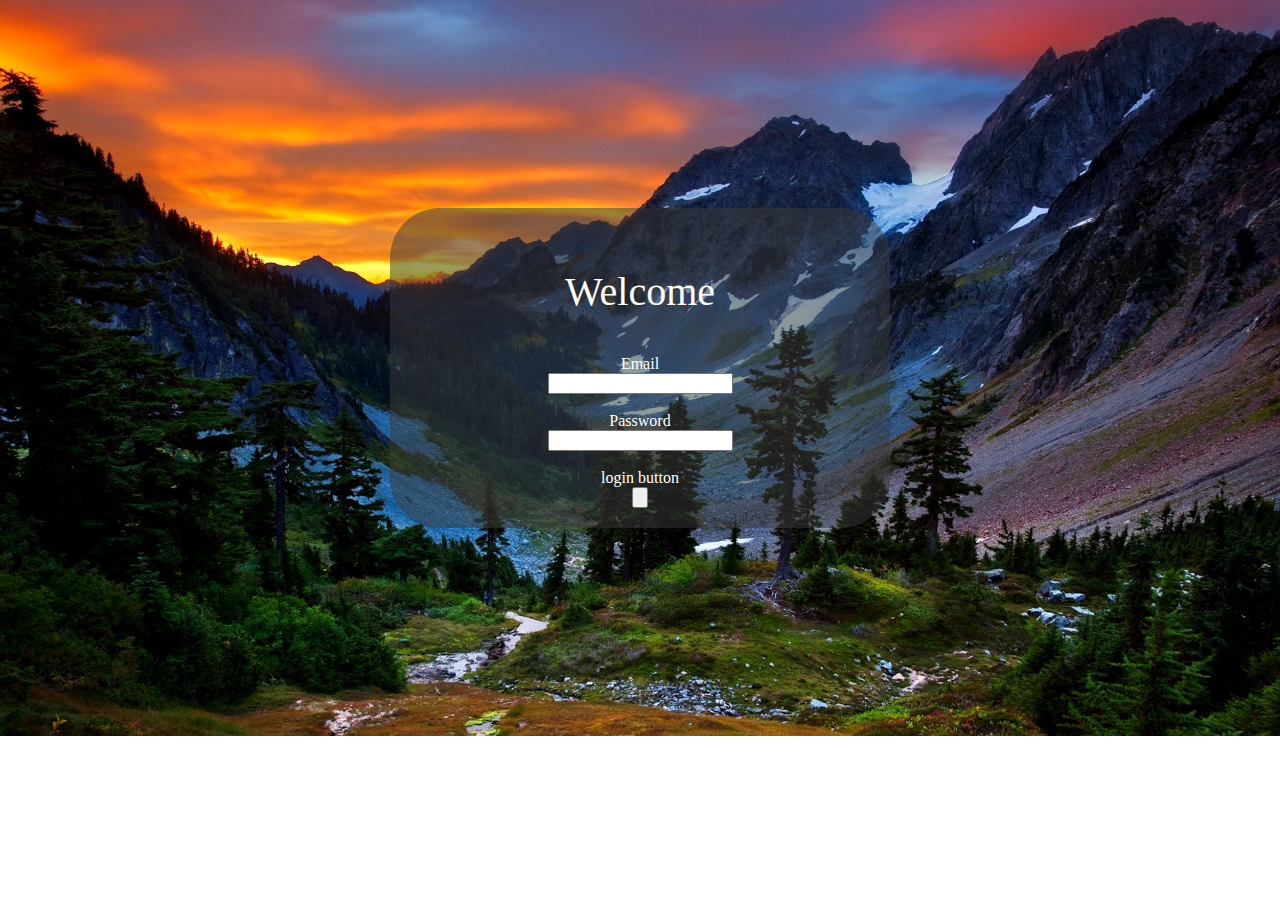
<file: src/projects/transparent-login-page/index.html>
<!DOCTYPE html>
<html lang="en">
<head>
    <meta charset="UTF-8">
    <meta name="viewport" content="width=device-width, initial-scale=1.0">
    <link rel="stylesheet" href="styles.css">
    <title>Transparent Login Page</title>
</head>
<body class="mountain">
    <div class="center transparent-block">
        <p>Welcome</p>
        <form action="">
            <label for="email">Email</label>
            <br>
            <input type="text" name="" id="email">
            <br><br>
            <label for="password">Password</label>
            <br>
            <input type="password" id="password">
            <br><br>
            <div>
                <label for="login-button">login button</label>
                <br>
                <input type="button" name="login-button" id="login-button">
            </div>
        </form>
    </div>
</body>
</html>
</file>
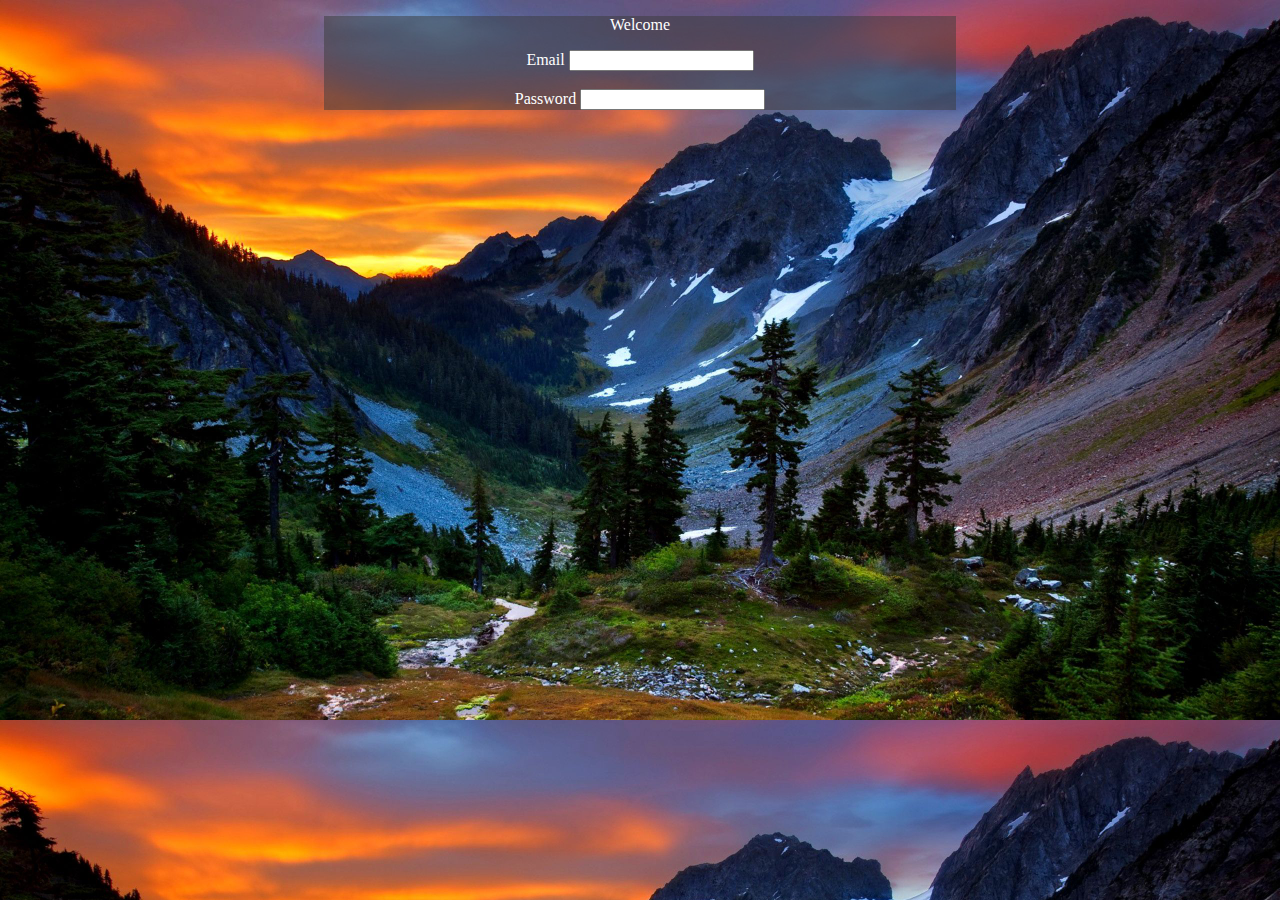
<file: login.html>
<!DOCTYPE html>
<html lang="en">
<head>
    <meta charset="UTF-8">
    <meta name="viewport" content="width=device-width, initial-scale=1.0">
    <link rel="stylesheet" href="css/styles.css">
    <title>Transparent Login Page</title>
</head>
<body class="mountain">
    <div class="center transparent-block">
        <p>Welcome</p>
        <form action="">
            <label for="email">Email</label>
            <input type="text" name="" id="email">
            <br><br>
            <label for="password">Password</label>
            <input type="password" id="password">
        </form>
    </div>
</body>
</html>
</file>
<file: src/projects/transparent-login-page/styles.css>
body {
    padding: 200px;
}

.center {
    width: 50%;
    margin: auto;
    text-align: center;
}

.mountain {
    background-image: url("../../../resources/mountain-pic.jpg");
    background-size: cover;
    background-repeat: no-repeat;
}

.transparent-block {
    /* Colour */
    background-color: rgba(57, 57, 57, 0.5);
    color: white;

    /* Dimensions */
    height: 300px;
    width: 500px;
    padding-top: 20px;

    /* Others */
    border-radius: 50px;
}

.transparent-block p {
    font-size: 40px;
    margin: ;
}
</file>
<file: css/styles.css>
.center {
    width: 50%;
    margin: auto;
    text-align: center;
}

.mountain {
    background-image: url("../other/images/mountain-pic.jpg");
    background-size: cover;
}

.transparent-block {
    background-color: rgba(57, 57, 57, 0.5);
    color: white;
}
</file>
